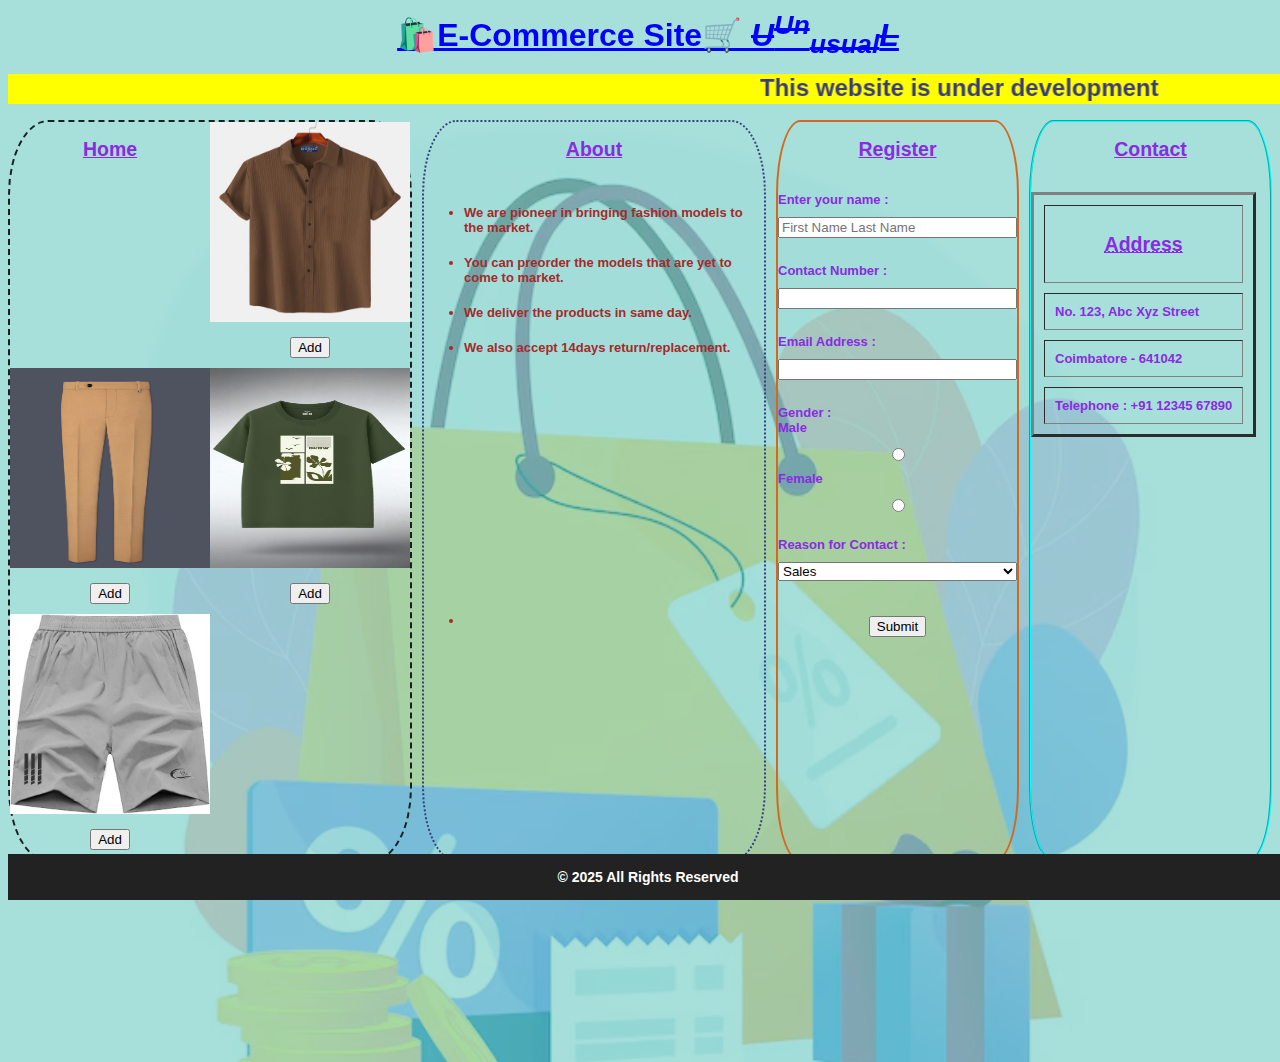
<file: index.html>
<!DOCTYPE html>
<html lang="en">
<head>
    <meta charset="UTF-8">
    <meta name="viewport" content="width=device-width, initial-scale=1.0">
    <title>E-Commerce Site</title>
    <link rel="stylesheet" href="ECommerce.css">
</head>
<body>
    <header><u><b>🛍️E-Commerce Site🛒 <strike><i>U<sup>Un</sup><sub>usual</sub>L</i></strike></b></u></header>
    <p class="runtext"><marquee bgcolor="yellow" height="30" behavior="alternate" scrollamount="20">This website is under development</marquee></p>
    <div class="sections">
    <div class="section-title-home"><h2>Home</h2>
    <div> <img src="shirt.jpg" alt="Shirt"> <br> <button class="button-container">Add</button></div> 
    <div> <img src="pant.jpg" alt="Pant"> <br> <button class="button-container">Add</button> </div> 
    <div> <img src="tshirt.jpg" alt="TShirt"> <br> <button class="button-container">Add</button></div> 
    <div> <img src="shorts.jpg" alt="Shorts"> <br> <button class="button-container">Add</button> </div>
    </div>
    <div class="section-title-about"><h2>About</h2><br>
    <ul>
    <li>We are pioneer in bringing fashion models to the market.</li>
    <li>You can preorder the models that are yet to come to market.</li> 
    <li>We deliver the products in same day.</li>
    <li>We also accept 14days return/replacement.</li><br><br>
    <li><iframe width="560" height="315" src="https://www.youtube.com/embed/XXqSaC9-Y2Y?si=z_6jvAwZyLv9t4bA" title="YouTube video player" frameborder="0" allow="accelerometer; autoplay; clipboard-write; encrypted-media; gyroscope; picture-in-picture; web-share" referrerpolicy="strict-origin-when-cross-origin" allowfullscreen></iframe></li>
    </ul>
    </div>
    <div class="section-title-register"><h2>Register</h2><br>
    <form>
        Enter your name : <input type="text" placeholder="First Name Last Name" required> <br>
        Contact Number : <input type="number" required> <br>
        Email Address : <input type="email"  required > <br>
        Gender : <br> Male <input type="radio" name="gender"> Female <input type="radio" name="gender"> <br>
        Reason for Contact : 
        <select>
            <option>Sales</option>
            <option>Support</option>
            <option>Misc</option>
        </select><br>
        <button>Submit</button>
    </form>
    </div>
    <div class="section-title-contact"><h2>Contact</h2><br>
    <table border="3" cellpadding="10" cellspacing="10" >
    <tr> <td><center><h2><u><abbr title="Address of the Company">Address</abbr></abbr></u></h2></center></td> </tr>  
    <tr> <td>No. 123, Abc Xyz Street </td> </tr> 
    <tr> <td>Coimbatore - 641042 </td> </tr> 
    <tr> <td>Telephone : +91 12345 67890</td> </tr>
    
    </table>    
</div>
    <footer id="footer"> © 2025 All Rights Reserved </footer>
</body>

</html>
</file>
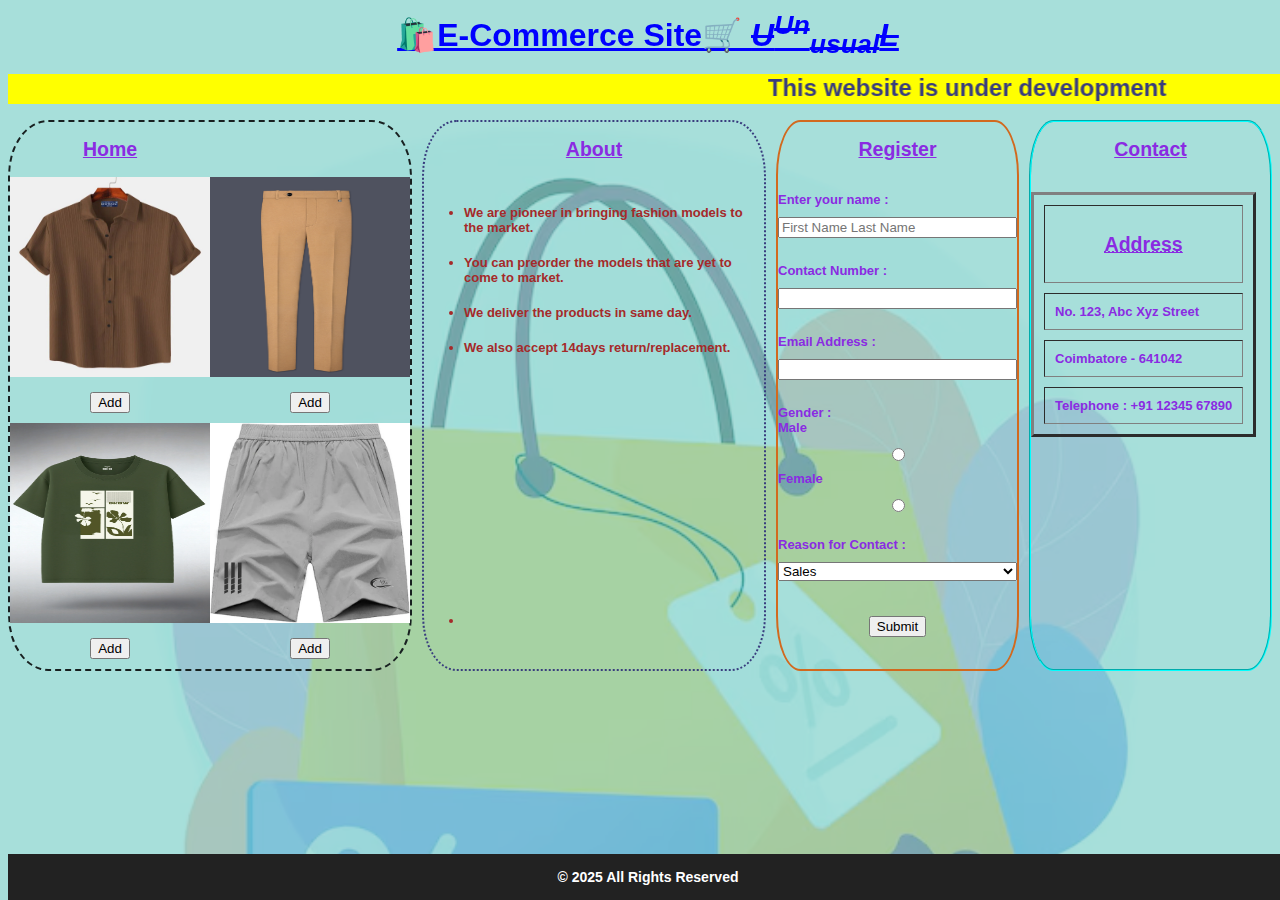
<file: ECommerce.html>
<!DOCTYPE html>
<html lang="en">
<head>
    <meta charset="UTF-8">
    <meta name="viewport" content="width=device-width, initial-scale=1.0">
    <title>E-Commerce Site</title>
    <link rel="stylesheet" href="ECommerce.css">
</head>
<body>
    <header><u><b>🛍️E-Commerce Site🛒 <strike><i>U<sup>Un</sup><sub>usual</sub>L</i></strike></b></u></header>
    <p class="runtext"><marquee bgcolor="yellow" height="30" behavior="alternate" scrollamount="20">This website is under development</marquee></p>
    <div class="sections">
    <div class="section-title-home"><h2>Home</h2><br>
    <div> <img src="shirt.jpg" alt="Shirt"> <br> <button class="button-container">Add</button></div> 
    <div> <img src="pant.jpg" alt="Pant"> <br> <button class="button-container">Add</button> </div> 
    <div> <img src="tshirt.jpg" alt="TShirt"> <br> <button class="button-container">Add</button></div> 
    <div> <img src="shorts.jpg" alt="Shorts"> <br> <button class="button-container">Add</button> </div>
    </div>
    <div class="section-title-about"><h2>About</h2><br>
    <ul>
    <li>We are pioneer in bringing fashion models to the market.</li>
    <li>You can preorder the models that are yet to come to market.</li> 
    <li>We deliver the products in same day.</li>
    <li>We also accept 14days return/replacement.</li><br><br>
    <li><iframe width="560" height="315" src="https://www.youtube.com/embed/XXqSaC9-Y2Y?si=z_6jvAwZyLv9t4bA" title="YouTube video player" frameborder="0" allow="accelerometer; autoplay; clipboard-write; encrypted-media; gyroscope; picture-in-picture; web-share" referrerpolicy="strict-origin-when-cross-origin" allowfullscreen></iframe></li>
    </ul>
    </div>
    <div class="section-title-register"><h2>Register</h2><br>
    <form>
        Enter your name : <input type="text" placeholder="First Name Last Name" required> <br>
        Contact Number : <input type="number" required> <br>
        Email Address : <input type="email"  required > <br>
        Gender : <br> Male <input type="radio" name="gender"> Female <input type="radio" name="gender"> <br>
        Reason for Contact : 
        <select>
            <option>Sales</option>
            <option>Support</option>
            <option>Misc</option>
        </select><br>
        <button>Submit</button>
    </form>
    </div>
    <div class="section-title-contact"><h2>Contact</h2><br>
    <table border="3" cellpadding="10" cellspacing="10" >
    <tr> <td><center><h2><u><abbr title="Address of the Company">Address</abbr></abbr></u></h2></center></td> </tr>  
    <tr> <td>No. 123, Abc Xyz Street </td> </tr> 
    <tr> <td>Coimbatore - 641042 </td> </tr> 
    <tr> <td>Telephone : +91 12345 67890</td> </tr>
    
    </table>    
</div>
    <footer id="footer"> © 2025 All Rights Reserved </footer>
</body>
</html>
</file>
<file: ECommerce.css>
body{
    font-family: Arial, Helvetica, sans-serif;
    background-color: #6DC3BB;
    background-image: url("shopping.jpg");
    background-blend-mode: soft-light;
    background-size: cover;
}
header{
    color: blue;
    width: 100%;
    display: flex;
    justify-content:center ;
    font-size: xx-large;
    font-weight: bold;
    position: fixed;
    top:10px;
}
.runtext{
    color: #393D7E;
    font-size: x-large;
    font-weight: bold;
    width: 100%;
    position: fixed;
    top: 50px;
}
.sections {
    width:100%;
    font-size: large;
    font-weight: bold;
    color: blueviolet;
    display: grid;
    gap: 10px;
    justify-content: center;
    grid-template-columns: 1fr 1fr 1fr 1fr;
    margin-top:120px;
    margin-bottom: 200px; 
}

h2{
    display: flex;
    justify-content: center;
    text-decoration: underline;
}

.section-title-home{
    font-size: small;
    display: grid;
    grid-template-columns: 1fr 1fr;
    border-style: dashed;
    border-radius: 10%;
    border-width: 2px;
    border-color: rgb(24, 32, 32);
}
img{
    width: 200px;
    height: 200px;
}
iframe{
    width: 300px;
    height: 200px;
}
.section-title-home > div {
    display: flex;
    flex-direction: column;
    align-items: center;  
    margin-bottom: 10px;
}
.section-title-about{
    font-size: small;
    border-style: dotted;
    border-radius: 10%;
    border-width: 2px;
    border-color: #393D7E;    
}
.section-title-about ul{
    color: brown;
    font-size: small;  
    display: flex;
    flex-direction: column;
    gap: 20px;  
}
.section-title-register {
    font-size: small;
    border-style: double;
    border-radius: 10%;
    border-width: 2px;  
    border-color: chocolate;  
}
form {
    display: flex;
    flex-direction: column;
    gap:10px;
}
form button {
    display: block;
    margin: 0 auto;
}
.section-title-contact{
    font-size: small;
    border-style: groove;
    border-radius: 10%;
    border-width: 2px;    
    border-color: aqua;    
}
#footer {
    background-color: #222;
    color: #fff;
    text-align: center;
    padding: 15px 0;
    font-size: 14px;
    position: fixed;
    bottom: 0;
    width: 100%;
}
</file>
